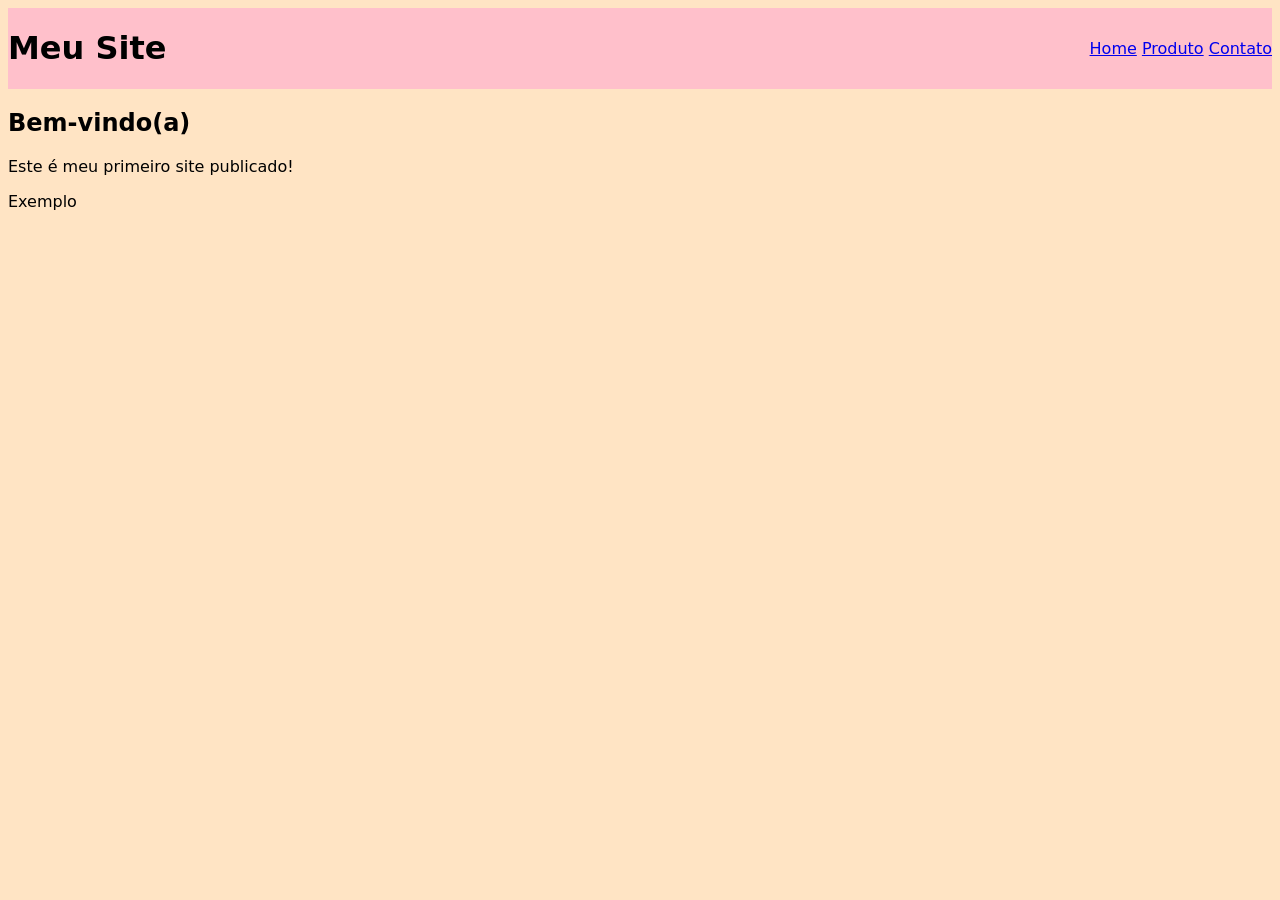
<file: index.html>
<!DOCTYPE html>
<html lang="pt-br">
<head>
    <meta charset="UTF-8">
    <meta name="viewport" content="width=device-width, initial-scale=1.0">
    <title>Meu Site</title>
    <link rel="stylesheet" href="css/estilo.css">
</head>
<body>
    <header>
        <h1>Meu Site</h1>
        <nav>
            <a href="index.html">Home</a>
            <a href="produtos.html">Produto</a>
            <a href="contato.html">Contato</a>
        </nav>
    </header>
    <main>
        <h2>Bem-vindo(a)</h2>
        <p>Este é meu primeiro site publicado!</p>
    </main>
    <footer>
        <p>Exemplo</p>
    </footer>
</body>
</html>
</file>
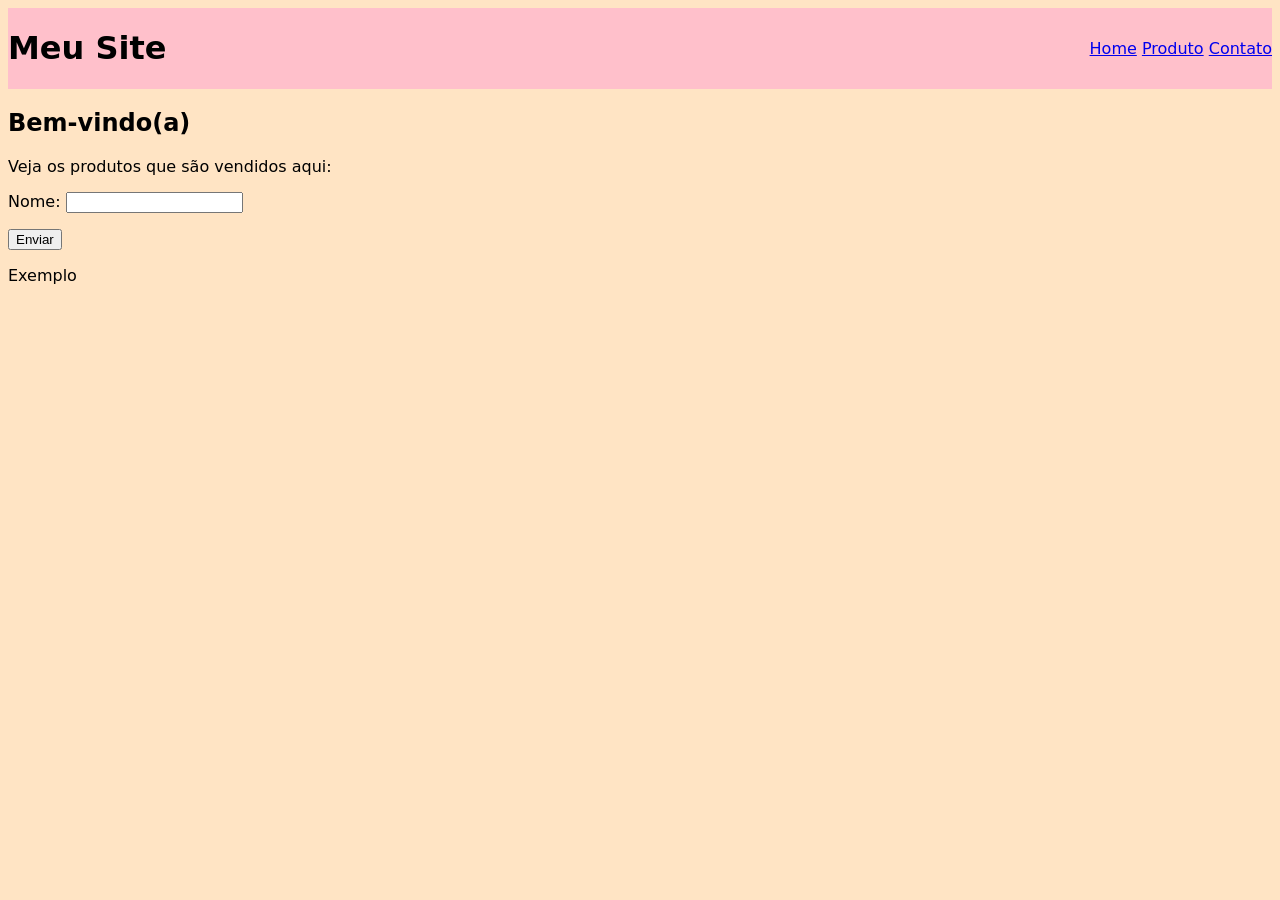
<file: contato.html>
<!DOCTYPE html>
<html lang="pt-br">
<head>
    <meta charset="UTF-8">
    <meta name="viewport" content="width=device-width, initial-scale=1.0">
    <title>Contatos - Meu Site</title>
    <link rel="stylesheet" href="css/estilo.css">
</head>
<body>
    <header>
        <h1>Meu Site</h1>
        <nav>
            <a href="index.html">Home</a>
            <a href="produtos.html">Produto</a>
            <a href="contato.html">Contato</a>
        </nav>
    </header>
    <main>
        <h2>Bem-vindo(a)</h2>
        <p>Veja os produtos que são vendidos aqui:</p>
        <form action="" method="post">
            <p>
                <label for="nome">Nome:</label>
                <input type="text" name="nome" id="nome">
            </p>
            <button type="submit">Enviar</button>
        </form>
    </main>
    <footer>
        <p>Exemplo</p>
    </footer>
</body>
</html>
</file>
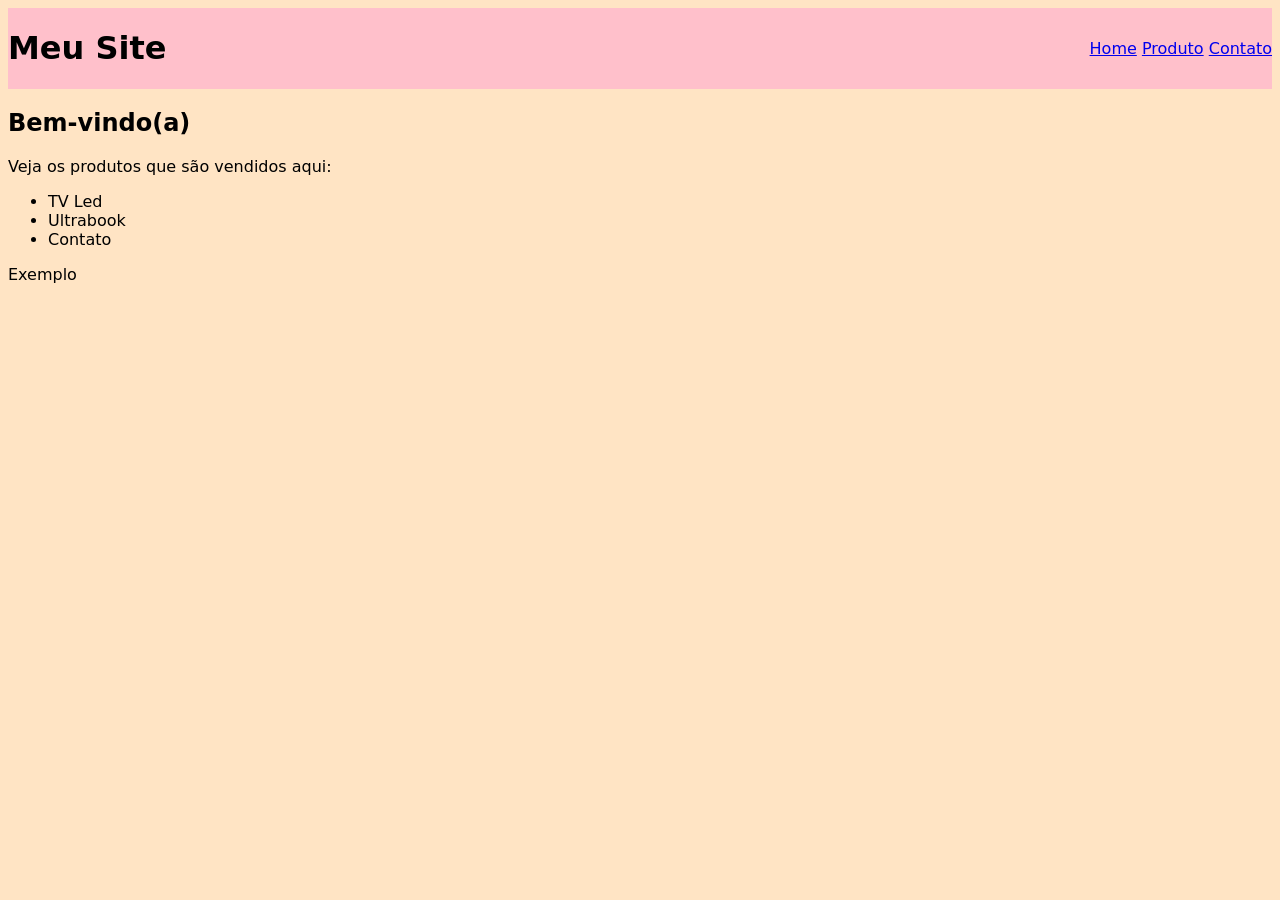
<file: produtos.html>
<!DOCTYPE html>
<html lang="pt-br">
<head>
    <meta charset="UTF-8">
    <meta name="viewport" content="width=device-width, initial-scale=1.0">
    <title>Produtos - Meu Site</title>
    <link rel="stylesheet" href="css/estilo.css">
</head>
<body>
    <header>
        <h1>Meu Site</h1>
        <nav>
            <a href="index.html">Home</a>
            <a href="produtos.html">Produto</a>
            <a href="contato.html">Contato</a>
        </nav>
    </header>
    <main>
        <h2>Bem-vindo(a)</h2>
        <p>Veja os produtos que são vendidos aqui:</p>
        <ul>
            <li>TV Led</li>
            <li>Ultrabook</li>
            <li>Contato</li>
        </ul>
    </main>
    <footer>
        <p>Exemplo</p>
    </footer>
</body>
</html>
</file>
<file: css/estilo.css>
*, *::before, *::after {box-sizing: border-box;}

body {
    font-family: system-ui, -apple-system, BlinkMacSystemFont, 'Segoe UI', Roboto, Oxygen, Ubuntu, Cantarell, 'Open Sans', 'Helvetica Neue', sans-serif;
    background-color: bisque;
}

header {
    background-color: pink;
    display: flex;
    justify-content: space-between;
    align-items: center;
}
</file>
